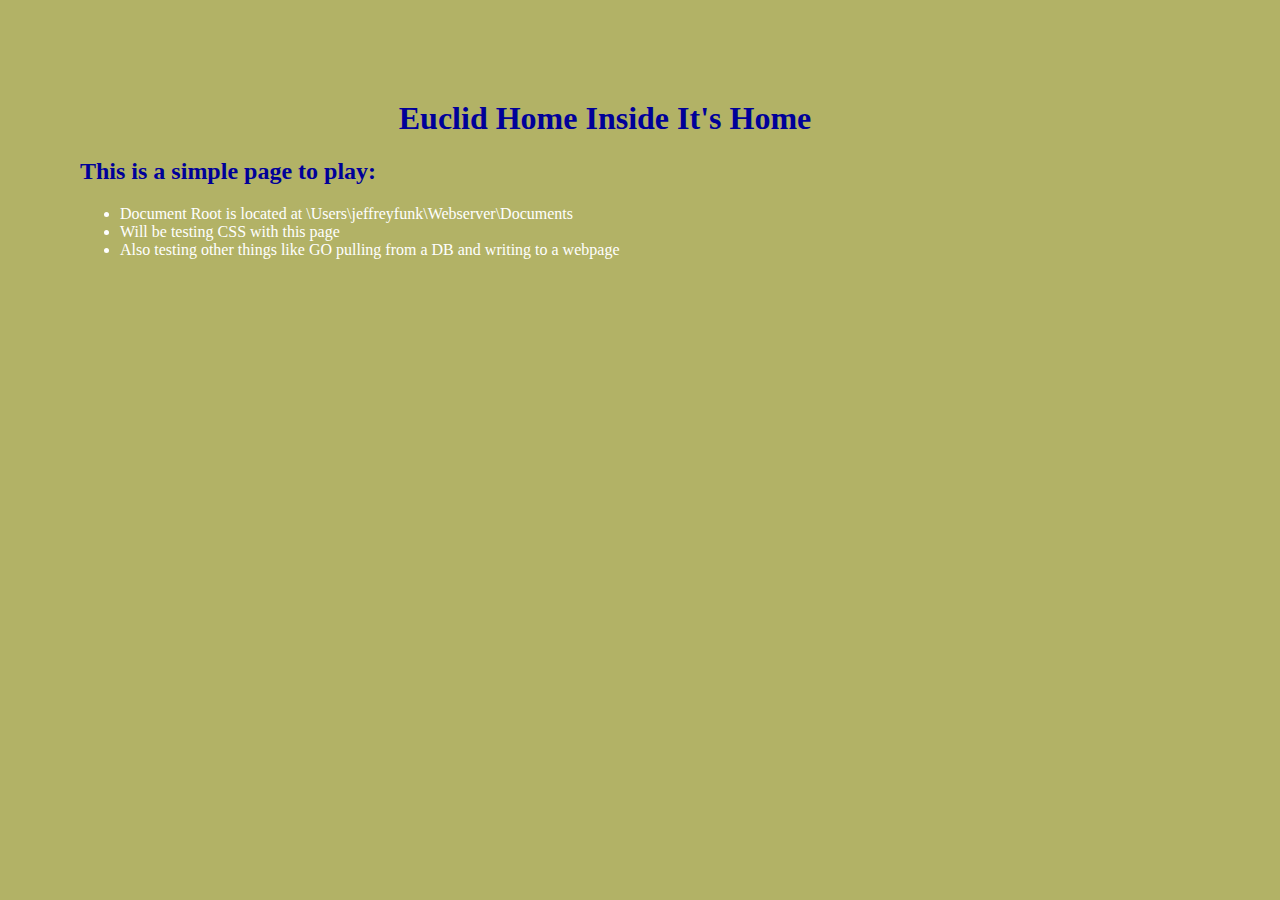
<file: index.html>
<!DOCTYPE html>

<html>
	<head>
		<TITLE>Euclid's Home</TITLE>
	</head>

	<link rel='stylesheet' type='text/css' href='css/euclid_style.css' />
	<!-- Removed the link to Bootstrap until I can figure out
		<link rel="stylesheet" href="https://maxcdn.bootstrapcdn.com/bootstrap/3.3.6/css/bootstrap.min.css" integrity="sha384-1q8mTJOASx8j1Au+a5WDVnPi2lkFfwwEAa8hDDdjZlpLegxhjVME1fgjWPGmkzs7" crossorigin="anonymous">
	-->

<body>
	<h1 id="home1">Euclid Home Inside It's Home</h1>

	<h2 id="home2">This is a simple page to play:</h2>
			<ul>
				<li class="first">Document Root is located at \Users\jeffreyfunk\Webserver\Documents </li>
				<li class="first">Will be testing CSS with this page</li>
				<li class="first">Also testing other things like GO pulling from a DB and writing to a webpage</li>
			</ul>



</body>
</html>
</file>
<file: css/euclid_style.css>
body {
    background-color: #b2b266;
    margin-top: 100px;
    margin-bottom: 100px;
    margin-right: 150px;
    margin-left: 80px;
    font-family: "Tahoma, Geneva, sans-serif";
}
.first {
  color: rgb(255,255,255);
}
.second {
  color: #29a329;
}
.third {
  color: #e60000;
}
h1 {
  color: #000099;
  text-align: center;
}
h2 {
  color: #000099;
}
</file>
